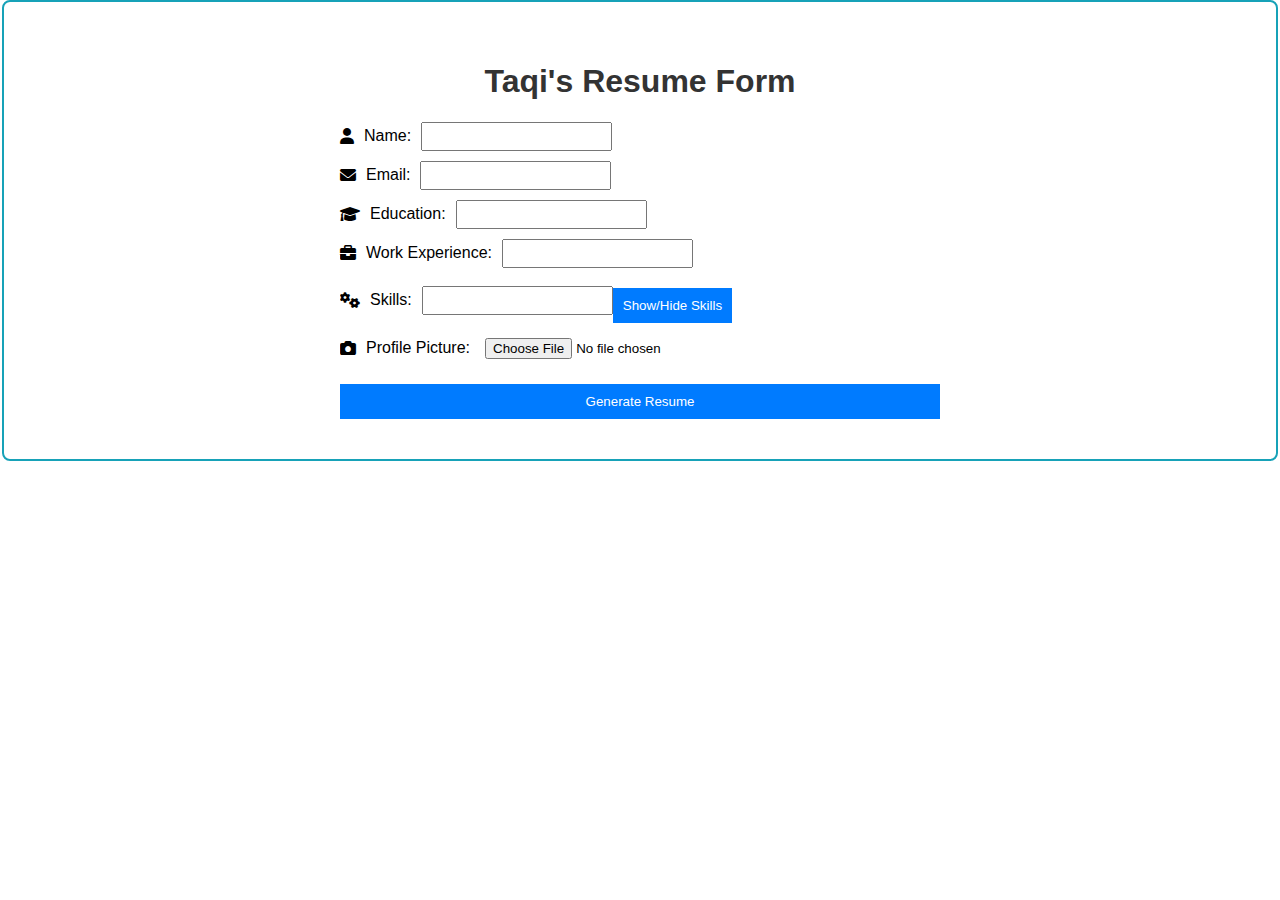
<file: index.html>
<!DOCTYPE html>
<html lang="en">
<head>
    <meta charset="UTF-8">
    <meta name="viewport" content="width=device-width, initial-scale=1.0">
    <title>Taqi's Resume Builder</title>
    <link rel="stylesheet" href="style.css">
    <script src="app.js" defer></script>
    <link rel="stylesheet" href="https://cdnjs.cloudflare.com/ajax/libs/font-awesome/6.0.0-beta3/css/all.min.css">
</head>
<body>
    <fieldset >

    <div class="form-container">
        <h1>Taqi's Resume Form</h1>
        <form id="resumeForm">
            <label for="name">
                <i class="fas fa-user"></i> Name:
                <input type="text" id="name" name="name" required>
            </label>
            <label for="email">
                <i class="fas fa-envelope"></i> Email:
                <input type="email" id="email" name="email" required>
            </label>
            <label for="education">
                <i class="fas fa-graduation-cap"></i> Education:
                <input type="text" id="education" name="education" required>
            </label>
            <label for="experience">
                <i class="fas fa-briefcase"></i> Work Experience:
                <input type="text" id="experience" name="experience" required>
            </label>
            <label for="skills">
                <i class="fas fa-cogs"></i> Skills:
                <input type="text" id="skills" name="skills">
                <button type="button" id="toggleSkills">Show/Hide Skills</button>
            </label>
            <label for="profilePic">
                <i class="fas fa-camera"></i> Profile Picture:
                <input type="file" id="profilePic" name="profilePic" accept="image/*">
            </label>
            <button type="submit">Generate Resume</button>
        </form>
    </div>
</fieldset>
</body>
</html>
</file>
<file: style.css>
body {
    font-family: Arial, sans-serif;
    margin: 0;
    padding: 0;
}

.form-container, .resume-container {
    display: flex;
    flex-direction: column;
    align-items: center;
    padding: 20px;
}

h1, h2 {
    color: #333;
}

form {
    display: flex;
    flex-direction: column;
    width: 100%;
    max-width: 600px;
}

label {
    display: flex;
    align-items: center;
    margin-bottom: 10px;
}

label i {
    margin-right: 10px;
}

input[type="text"], input[type="email"], input[type="file"] {
    margin-left: 10px;
    padding: 5px;
}

button {
    padding: 10px;
    background-color: #007bff;
    color: white;
    border: none;
    cursor: pointer;
    margin-top: 10px;
    transition: background-color 0.3s ease;
}

button:hover {
    background-color: #0056b3;
}

#profilePicPreview {
    max-width: 150px;
    border-radius: 50%;
    margin-bottom: 10px;
}

.edit-link, #editButton {
    margin-top: 20px;
    padding: 10px;
    background-color: #28a745;
    color: white;
    border: none;
    cursor: pointer;
    transition: background-color 0.3s ease;
}

.edit-link:hover, #editButton:hover {
    background-color: #218838;
}

@media (max-width: 768px) {
    .form-container, .resume-container {
        padding: 10px;
    }
}


fieldset,.resume-container{
    border: 2px solid #17a2b8;
    border-radius: 8px;
    padding: 20px;
    margin-bottom: 20px;
}

@media (max-width: 768px) {
    fieldset,.resume-container {
        padding: 15px;
    }

    legend {
        font-size: 1rem;
    }

    fieldset input, fieldset select, fieldset textarea {
        font-size: 0.9rem;
        padding: 8px;
    }
}
</file>
